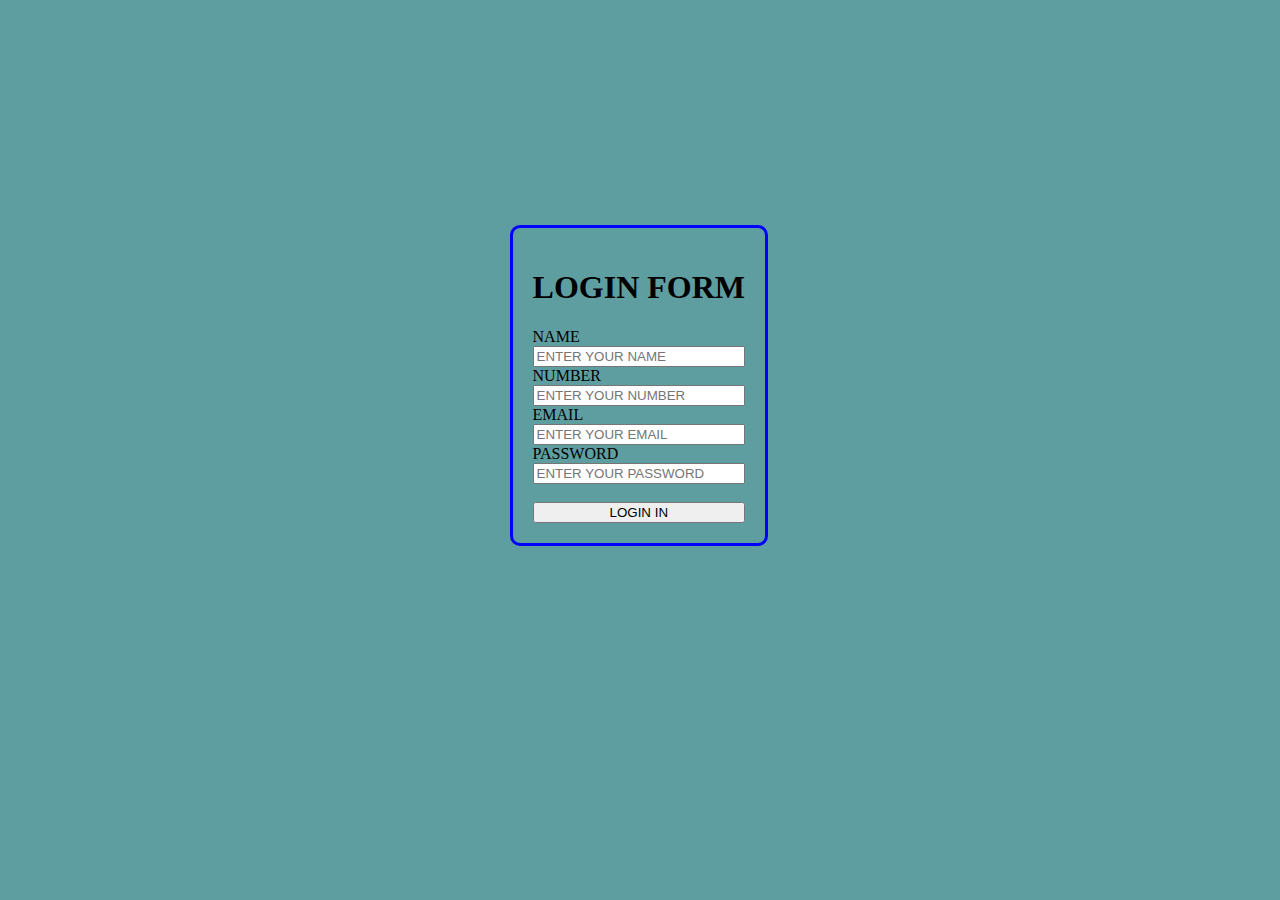
<file: login form/index.html>
<!DOCTYPE html>
<html>
<head>
   <title>LOGIN FORM</title>
    <link rel="stylesheet" href="Loginform.css">
</head>
<body>
    <form>     
        <h1 style="text-align: center;">LOGIN FORM</h1>
        <tr>
         <td><label for="name"> NAME </label></td>
         <td><input type="name" id="name" placeholder="ENTER YOUR NAME"</td>
        </tr>
        <tr>
         <td><label for="number"> NUMBER </label></td>
         <td><input type="number" id="number" placeholder="ENTER YOUR NUMBER"</td>
        </tr>
        <tr>
         <td><label for="email"> EMAIL </label></td>
         <td><input type="email" id="email" placeholder="ENTER YOUR EMAIL"</td>
        </tr>
        <tr>
         <td><label for="password"> PASSWORD </label></td>
         <td><input type="password" id="password" placeholder="ENTER YOUR PASSWORD"</td>
        </tr>
        <br>
        <tr>
         <button>LOGIN IN</button>
        </tr>
        
           
        
       
    </form>
    
</body>
</html>
</file>
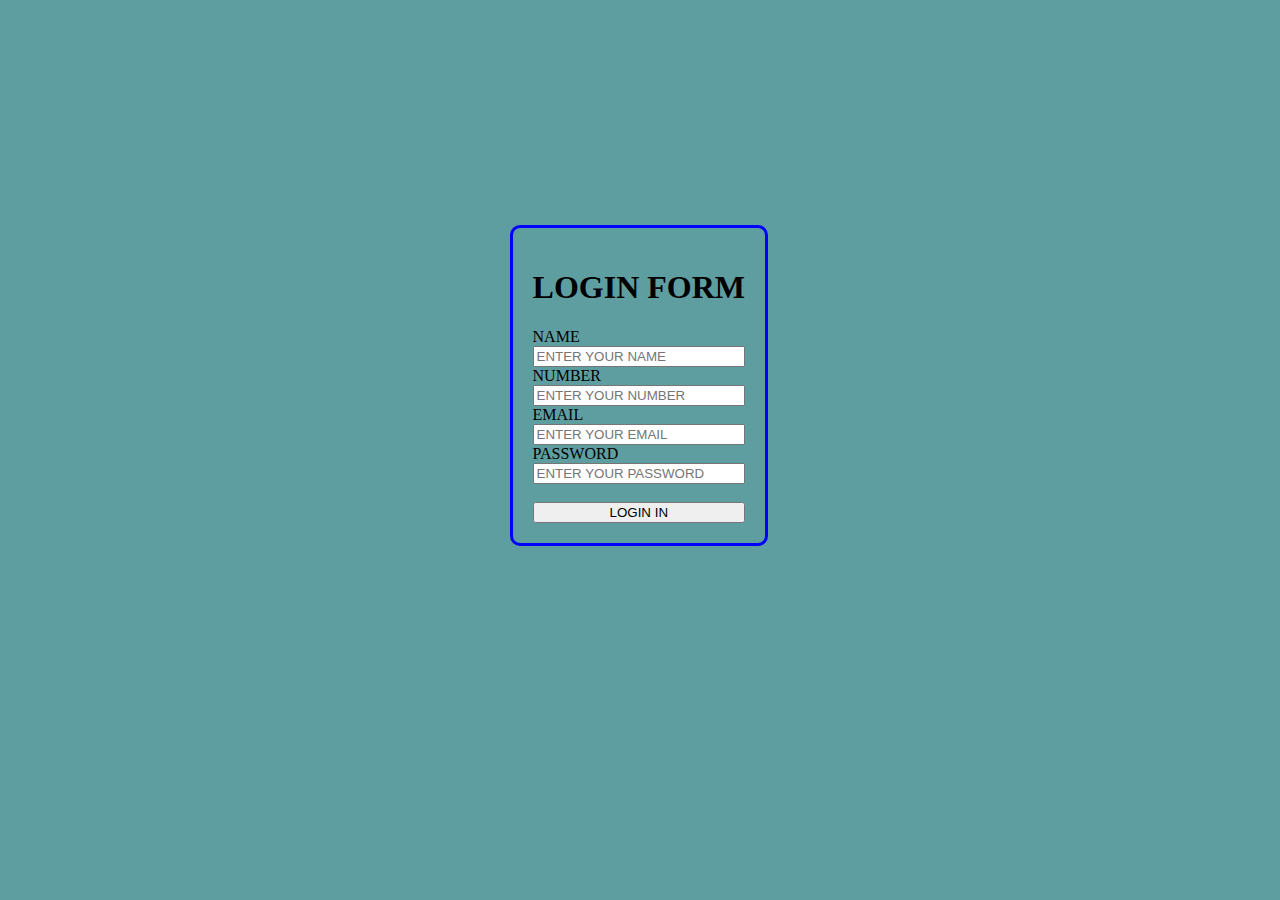
<file: login form/loginform.html>
<!DOCTYPE html>
<html>
<head>
   <title>LOGIN FORM</title>
    <link rel="stylesheet" href="Loginform.css">
</head>
<body>
    <form>     
        <h1 style="text-align: center;">LOGIN FORM</h1>
        <tr>
         <td><label for="name"> NAME </label></td>
         <td><input type="name" id="name" placeholder="ENTER YOUR NAME"</td>
        </tr>
        <tr>
         <td><label for="number"> NUMBER </label></td>
         <td><input type="number" id="number" placeholder="ENTER YOUR NUMBER"</td>
        </tr>
        <tr>
         <td><label for="email"> EMAIL </label></td>
         <td><input type="email" id="email" placeholder="ENTER YOUR EMAIL"</td>
        </tr>
        <tr>
         <td><label for="password"> PASSWORD </label></td>
         <td><input type="password" id="password" placeholder="ENTER YOUR PASSWORD"</td>
        </tr>
        <br>
        <tr>
         <button>LOGIN IN</button>
        </tr>
        
           
        
       
    </form>
    
</body>
</html>
</file>
<file: login form/Loginform.css>
body{
  background-image: url(https://us1.discourse-cdn.com/flex016/uploads/codecombat/original/3X/f/0/f041d738c5a5d5559281f9bbb715d5a6346e130f.jpeg );
  display: flex;
  background-color: cadetblue;
}
form{
  display: flex;
  flex-direction: column;
 
  right: 40vw;
  top: 25vh;
  position: absolute;
  border:  solid blue;
  border-radius: 10px;
  padding: 20px;
}
form:hover{
  box-shadow: 5px 10px 15px 0px rgba(0,0,0,0.4);
}
</file>
